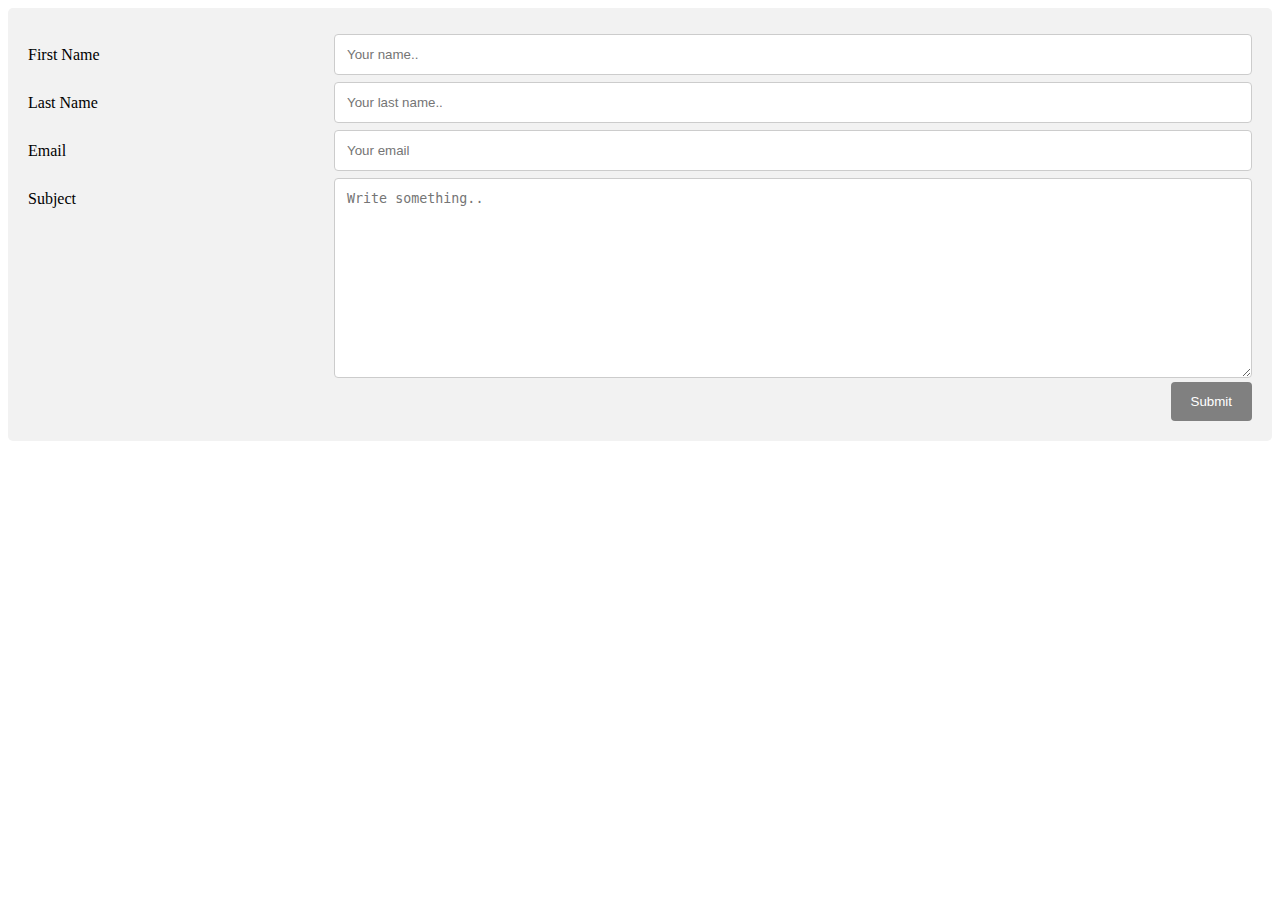
<file: project FJ/contact.html>
<!DOCTYPE html>
<html>
<head>
    <meta charset="utf-8">
    <title> contact us</title>
    <link rel="stylesheet" type="text/css" href="contact.css">
</head>
<body>
<div class="container">
  <form action="mailto:jjohan357@gmail.com"
 >
    <div class="row">
      <div class="col-25">
        <label for="fname">First Name</label>
      </div>
      <div class="col-75">
        <input type="text" id="fname" name="firstname" placeholder="Your name..">
      </div>
    </div>
    <div class="row">
      <div class="col-25">
        <label for="lname">Last Name</label>
      </div>
      <div class="col-75">
        <input type="text" id="lname" name="lastname" placeholder="Your last name..">
      </div>
    </div>
    <div class="row"> 
        <div class="col-25">
        <label for="email">Email</label>
        </div>
        <div class="col-75">
        <input type="email" name="email" placeholder="Your email">
    </div>
     
    </div>
    <div class="row">
      <div class="col-25">
        <label for="subject">Subject</label>
      </div>
      <div class="col-75">
        <textarea id="subject" name="subject" placeholder="Write something.." style="height:200px"></textarea>
      </div>
    </div>
    <div class="row">
      <input type="submit" value="Submit" id="submit">
    </div>
  </form>
</div>

  
</div>
</body>
</html>
</file>
<file: project FJ/contact.css>
/* Style inputs, select elements and textareas */
input[type=text], select, textarea{
  width: 100%;
  padding: 12px;
  border: 1px solid #ccc;
  border-radius: 4px;
  box-sizing: border-box;
  resize: vertical;
}

/* Style the label to display next to the inputs */
label {
  padding: 12px 12px 12px 0;
  display: inline-block;
}

/* Style the submit button */
input[type=submit] {
  background-color: grey;
  color: white;
  padding: 12px 20px;
  border: none;
  border-radius: 4px;
  cursor: pointer;
  float: right;

}
#submit:hover{ 
background-color: lightgray;
color: black; }

/* Style the container */
.container {
  border-radius: 5px;
  background-color: #f2f2f2;
  padding: 20px;
}

/* Floating column for labels: 25% width */
.col-25 {
  float: left;
  width: 25%;
  margin-top: 6px;
}

/* Floating column for inputs: 75% width */
.col-75 {
  float: left;
  width: 75%;
  margin-top: 6px;
}

/* Clear floats after the columns */
.row:after {
  content: "";
  display: table;
  clear: both;
}

/* Responsive layout - when the screen is less than 600px wide, make the two columns stack on top of each other instead of next to each other */
@media screen and (max-width: 600px) {
  .col-25, .col-75, input[type=submit] {
    width: 100%;
    margin-top: 0;
  }
}

input[type=email] {
 width: 100%;
  padding: 12px;
  border: 1px solid #ccc;
  border-radius: 4px;
  box-sizing: border-box;
   resize: vertical
 ;


}
</file>
